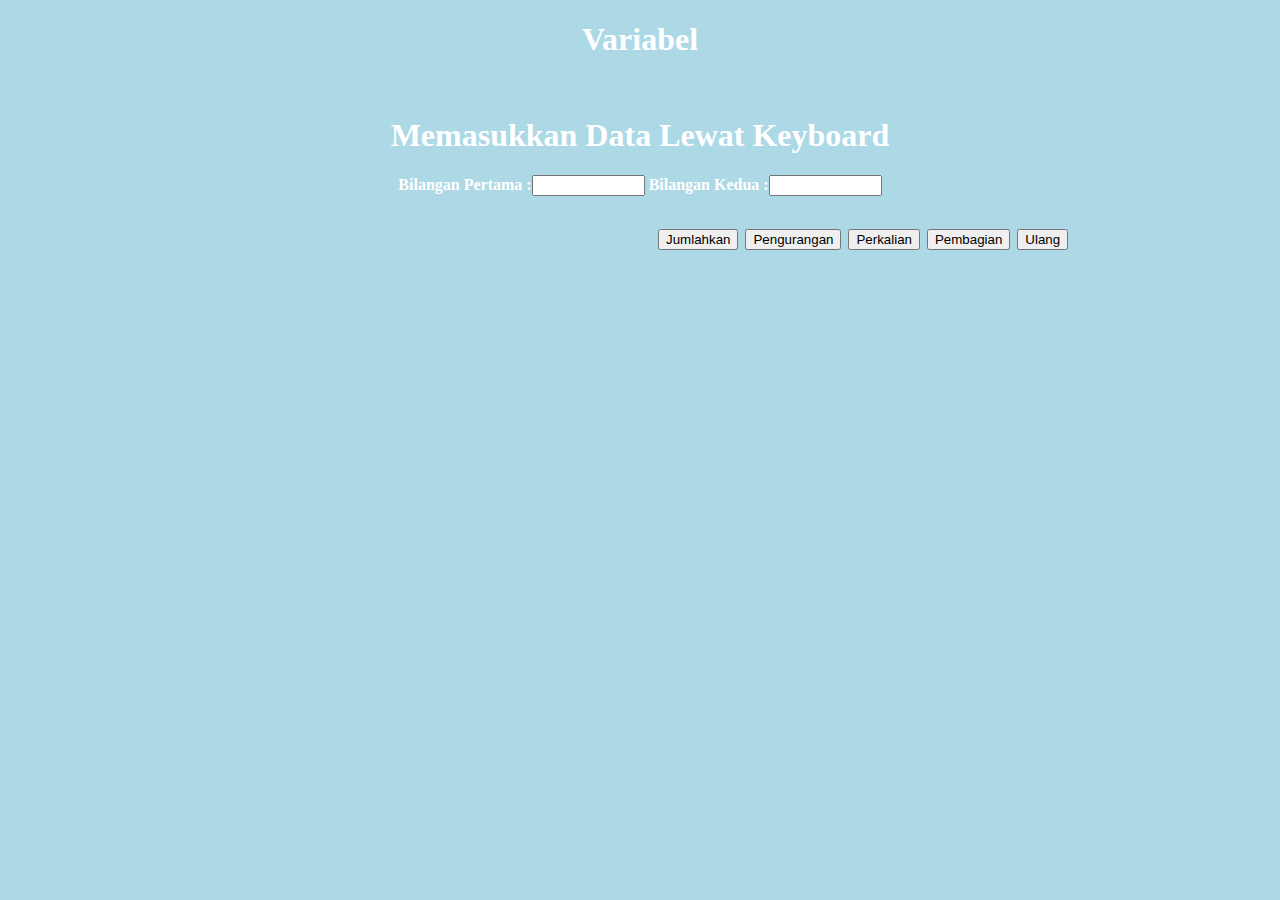
<file: Tugas01/index.html>
<!DOCTYPE html>
<html lang="en">
  <head>
    <meta charset="UTF-8" />
    <meta name="viewport" content="width=device-width, initial-scale=1.0" />
    <link rel="stylesheet" href="style.css" />
    <title>Document</title>
  </head>
  <body>
    <h1>Variabel</h1>

    <form name="fform">
      <h1><br />Memasukkan Data Lewat Keyboard</h1>
      <h4>
        Bilangan Pertama :<input type="text" size="11" name="bilangan1" />
        Bilangan Kedua :<input type="text" size="11" name="bilangan2" />
      </h4>
      <p>
        <input type="button" value="Jumlahkan" onclick="jumlah()" />
        <input type="button" value="Pengurangan" onclick="kurang()" />
        <input type="button" value="Perkalian" onclick="kali()" />
        <input type="button" value="Pembagian" onclick="bagi()" />
        <input type="reset" value="Ulang" />
      </p>
    </form>

    <script src="script.js"></script>
  </body>
</html>
</file>
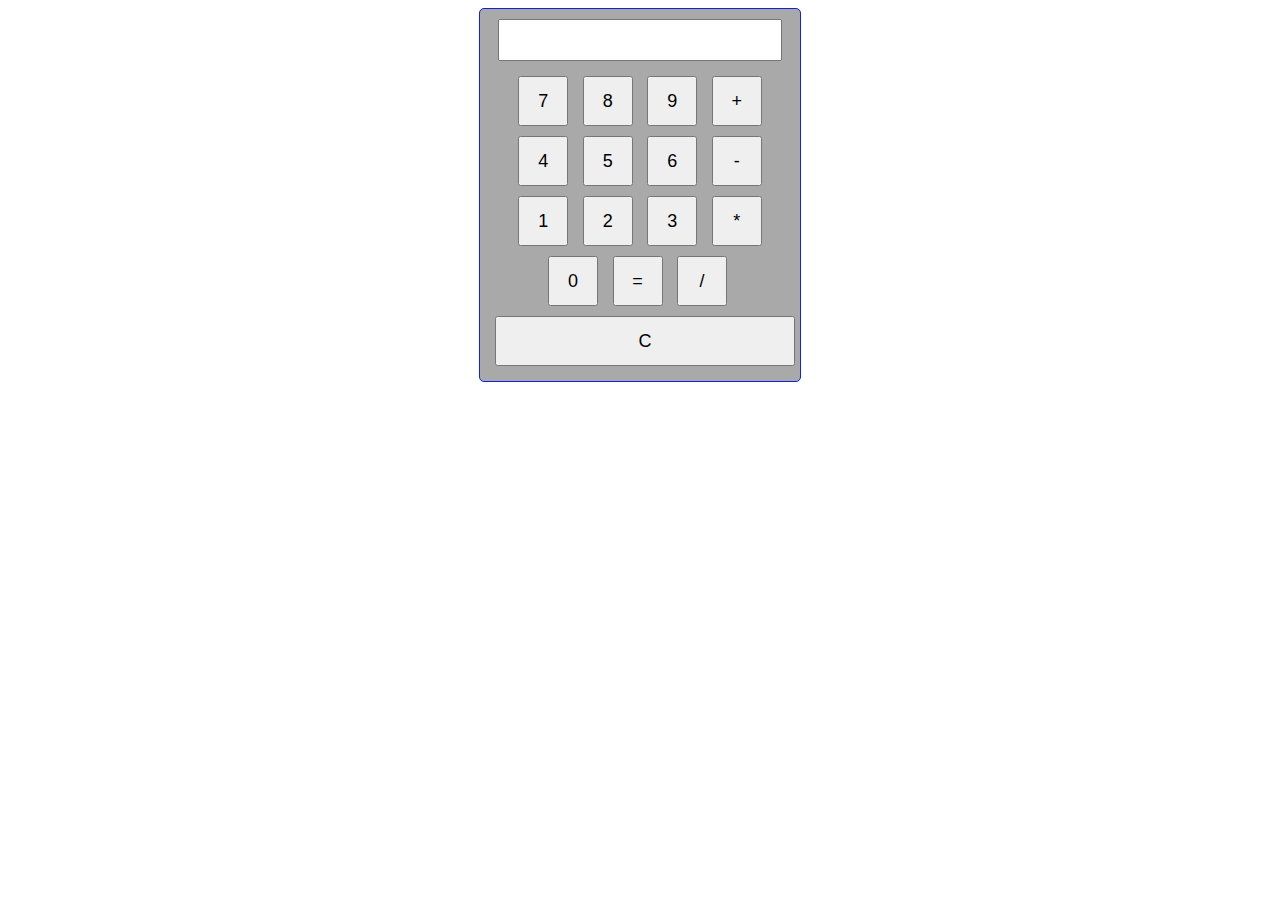
<file: Tugas02/index.html>
<!DOCTYPE html>
<html lang="en">
<head>
    <meta charset="UTF-8">
    <meta name="viewport" content="width=device-width, initial-scale=1.0">
    <title>Kalkulator Nihh</title>
    <link rel="stylesheet" href="style.css">
</head>
<body>
    <div class="calculator">
        <input type="text" id="display" readonly>
        <div class="buttons">
            <button onclick="appendToDisplay('7')">7</button>
            <button onclick="appendToDisplay('8')">8</button>
            <button onclick="appendToDisplay('9')">9</button>
            <button onclick="appendToDisplay('+')">+</button>
            <button onclick="appendToDisplay('4')">4</button>
            <button onclick="appendToDisplay('5')">5</button>
            <button onclick="appendToDisplay('6')">6</button>
            <button onclick="appendToDisplay('-')">-</button>
            <button onclick="appendToDisplay('1')">1</button>
            <button onclick="appendToDisplay('2')">2</button>
            <button onclick="appendToDisplay('3')">3</button>
            <button onclick="appendToDisplay('*')">*</button>
            <button onclick="appendToDisplay('0')">0</button>
            <button onclick="calculateResult()">=</button>
            <button onclick="appendToDisplay('/')">/</button>
            <button onclick="clearDisplay()">C</button>
        </div>
    </div>
    <script src="script.js"></script>
</body>
</html>
</file>
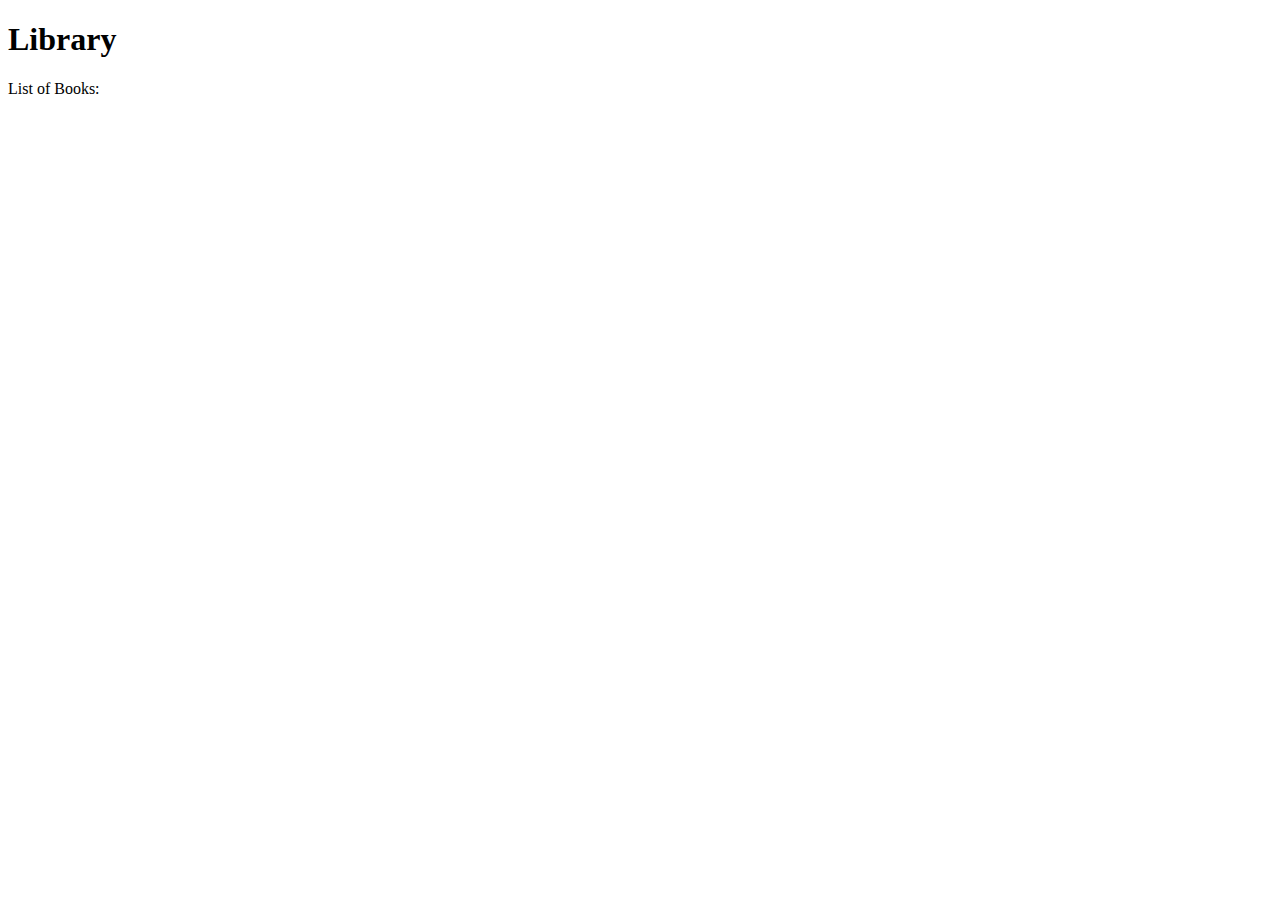
<file: Tugas03/Tugas 3/Tugas 3/index.html>
<!DOCTYPE html>
<html lang="en">
<head>
    <meta charset="UTF-8">
    <meta name="viewport" content="width=device-width, initial-scale=1.0">
    <title>Library</title>
</head>
<body>
    <h1>Library</h1>
    <p>List of Books:</p>
    <ul id="bookList"></ul>

    <script src="script.js"></script>
</body>
</html>
</file>
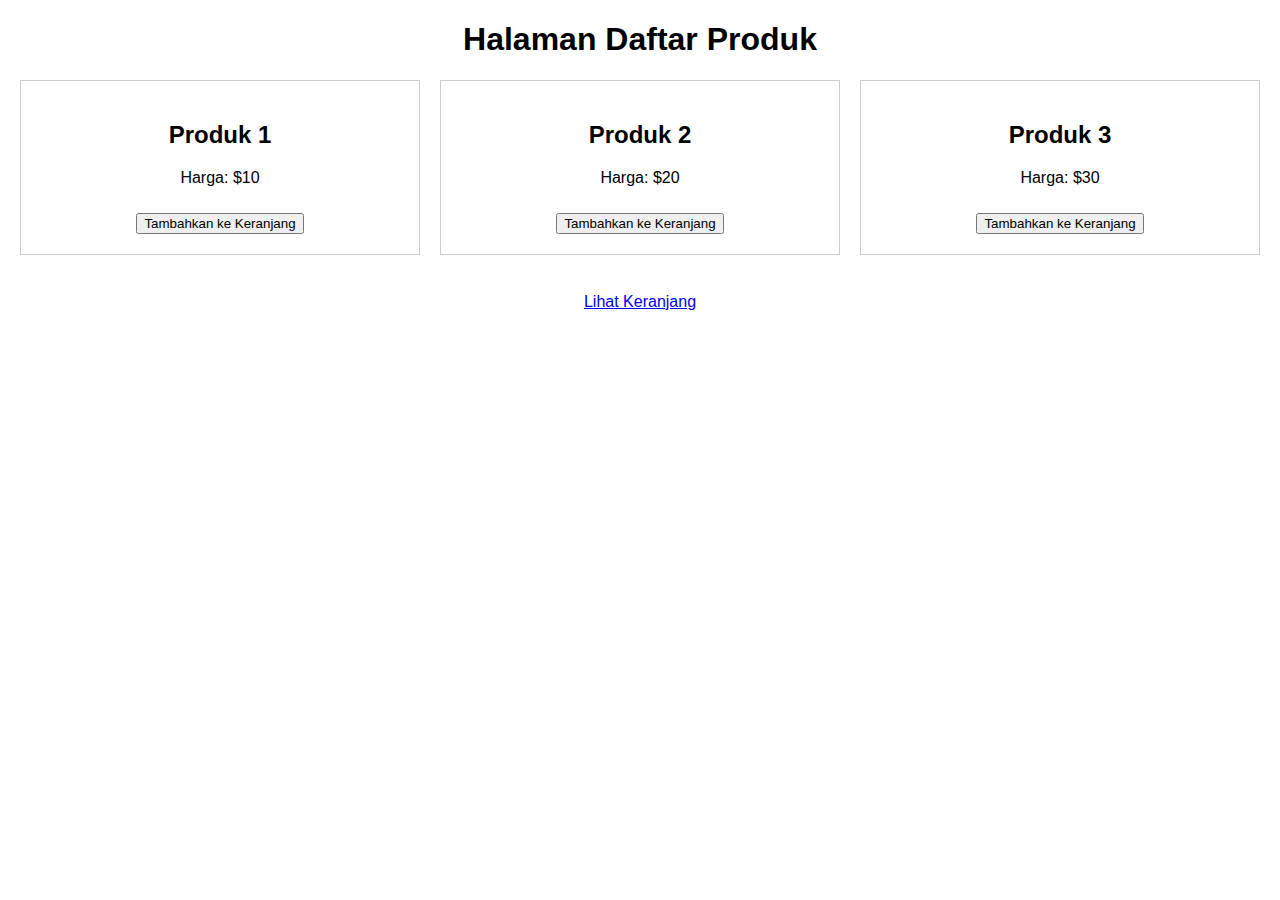
<file: UTS_Rika Andini/UTS Rika Andini/indeks.html>
<!DOCTYPE html>
<html>

<head>
    <title>Penjualan Produk</title>
    <link rel="stylesheet" type="text/css" href="style.css">
</head>

<body>
    <h1>Halaman Daftar Produk</h1>

    <div id="product-list">
        <!-- Daftar produk akan ditambahkan menggunakan JavaScript -->
    </div>
    <br>

    <a href="keranjang.html">Lihat Keranjang</a>

    <script src="script.js"></script>
</body>

</html>
</file>
<file: Tugas01/style.css>
body {
  background-color: lightblue;
}

h1 {
  color: white;
  text-align: center;
}

h4 {
  color: white;
  text-align: center;
}

p {
  font-family: Arial, Helvetica, sans-serif;
  font-size: 25px;
  margin-left: 650px;
}
</file>
<file: Tugas02/style.css>
body {
    font-family: Arial, sans-serif;
    text-align: center;
}

.calculator {
    width: 300px;
    margin: 0 auto;
    border: 1px solid #1122de;
    border-radius: 5px;
    padding: 10px;
    background-color: darkgray;
}

#display {
    width: 90%;
    font-size: 24px;
    padding: 5px;
    margin-bottom: 10px;
}

.buttons button {
    width: 50px;
    height: 50px;
    font-size: 18px;
    margin: 5px;
}

.buttons button:nth-child(4n) {
    margin-right: 0;
}

.buttons button:nth-child(4n+1) {
    margin-left: 0;
}

.buttons button:last-child {
    width: 100%;
}
</file>
<file: UTS_Rika Andini/UTS Rika Andini/style.css>
body {
    font-family: Arial, sans-serif;
    margin: 20px;
}

h1 {
    text-align: center;
}

#product-list {
    display: grid;
    grid-template-columns: repeat(3, 1fr);
    gap: 20px;
}

.product {
    border: 1px solid #ccc;
    padding: 20px;
    text-align: center;
}

button {
    margin-top: 10px;
}

a {
    display: block;
    text-align: center;
    margin-top: 20px;
}
</file>
